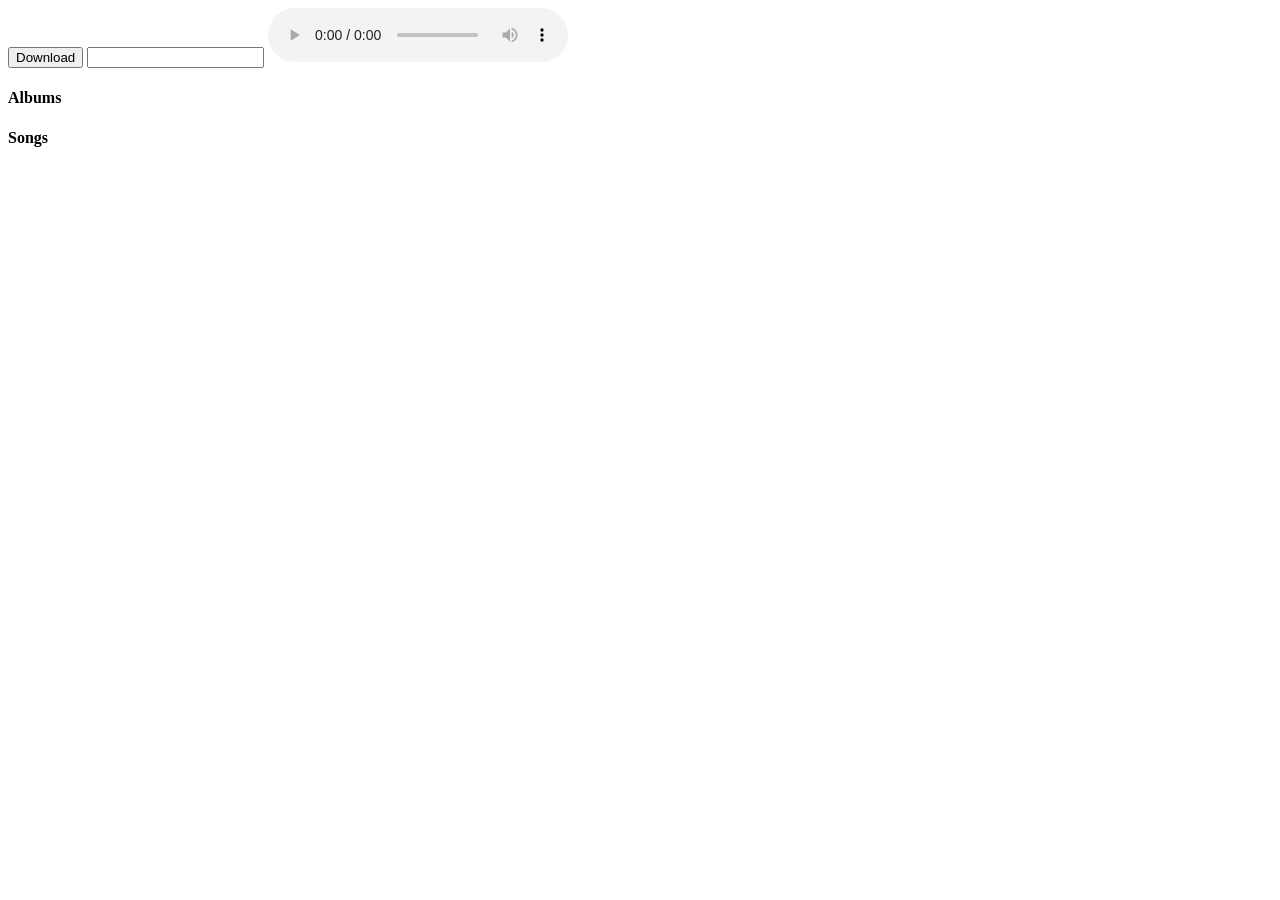
<file: templates/index copy.html>
<!DOCTYPE html>
<html lang="en">

<head>
    <meta charset="UTF-8">
    <meta name="viewport" content="width=device-width, initial-scale=1.0">
    <title>Document</title>
</head>

<body>
    <button onclick="startDownload()">Download</button>
    <input type="text" id="search">
    <audio src="" controls id="song"></audio>
    <div id="container">
        <div>
            <h4>Albums</h4>
            <ul id="albums"></ul>
        </div>
        <div>
            <h4>Songs</h4>
            <ul id="songs"></ul>
        </div>
    </div>
</body>
<script>
    function startDownload() {
        const search = document.getElementById("search").value.trim().toLowerCase();
        fetch('http://localhost:5000/search?search='+search)
            .then(response => {
                if (!response.ok) throw new Error("Network response was not ok");
                return response.json(); // 👈 parse JSON body
            })
            .then(data => {
                console.log("Data received from Flask:", data);

                // Example: display the items in the page
                const album_list = document.getElementById('albums');
                const song_list = document.getElementById('songs');
                data.links.forEach(item => {
                    const li = document.createElement('li');
                    li.textContent = item;
                    if (item.includes("/album/")) {
                        album_list.appendChild(li);
                    } else if (item.includes("/songs/")) {
                        li.addEventListener("click", function () {
                            load_song(item);
                        })
                        song_list.appendChild(li);
                    }
                });
            })
            .catch(error => {
                console.error("Error fetching data:", error);
            });

    }

    function load_song(url) {
        fetch('http://localhost:5000/load_song?url=' + url)
            .then(res => {
                if (!res.ok) throw new Error("Network error");
                return res.blob(); // 👈 convert response to binary Blob
            })
            .then(blob => {
                // Create object URL to play/display
                const url = URL.createObjectURL(blob);

                // Example for audio
                const audio = document.getElementById("song");
                audio.src = url;
            })
            .catch(err => console.error(err));

    }
</script>

</html>
</file>
